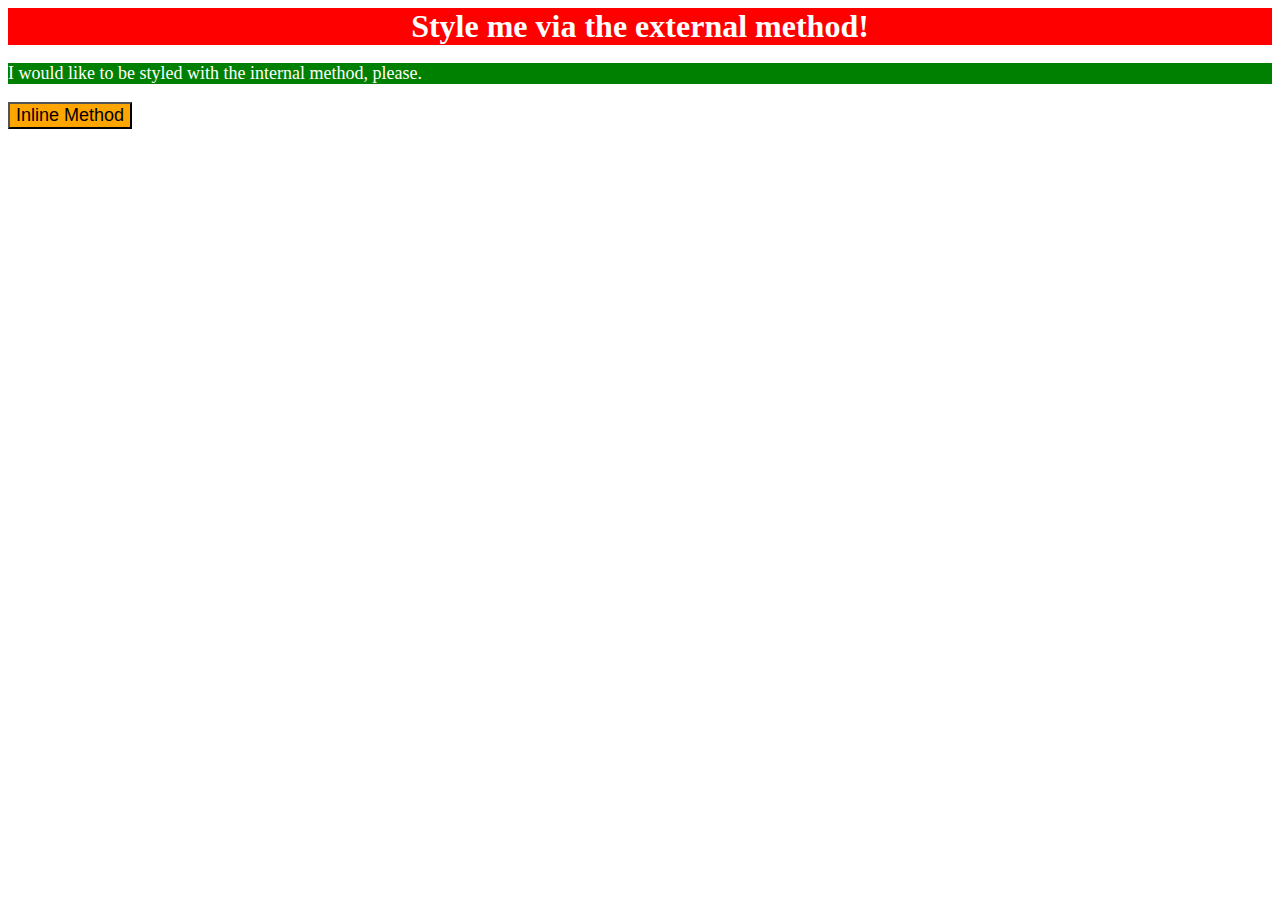
<file: foundations/intro-to-css/01-css-methods/index.html>
<!DOCTYPE html>
<html lang="en">
  <head>
    <link rel="stylesheet" href="styles.css">
    <meta charset="UTF-8">
    <meta http-equiv="X-UA-Compatible" content="IE=edge">
    <meta name="viewport" content="width=device-width, initial-scale=1.0">
    <style>
      p 
      {
        background-color: green;
        color: white;
        font-size: 18px;
      }
    </style>
    <title>Methods for Adding CSS</title>
  </head>
  <body>
    <div>Style me via the external method!</div>
    <p>I would like to be styled with the internal method, please.</p>
    <button div style="background-color: orange; font-size: 18px;" >Inline Method</button>
  </body>
</html>
</file>
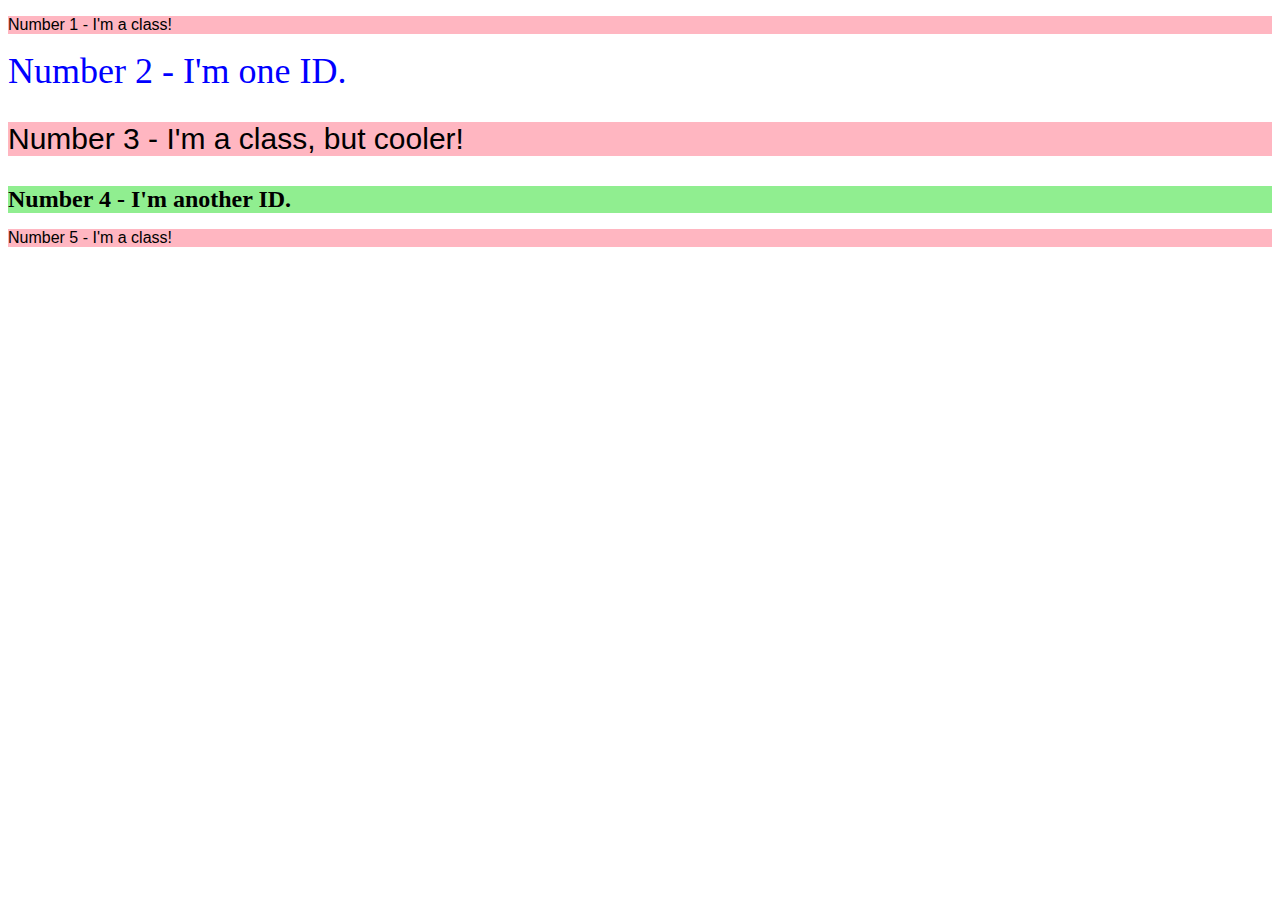
<file: foundations/intro-to-css/02-class-id-selectors/index.html>
<!DOCTYPE html>
<html lang="en">
  <head>
    <meta charset="UTF-8">
    <meta http-equiv="X-UA-Compatible" content="IE=edge">
    <meta name="viewport" content="width=device-width, initial-scale=1.0">
    <title>Class and ID Selectors</title>
    <link rel="stylesheet" href="style.css">
  </head>
  <body>
    <p class="odd">Number 1 - I'm a class!</p>
    <div id="snd">Number 2 - I'm one ID.</div>
    <p class="odd different-font-size">Number 3 - I'm a class, but cooler!</p>
    <div id="fth">Number 4 - I'm another ID.</div>
    <p class="odd">Number 5 - I'm a class!</p>
  </body>
</html>
</file>
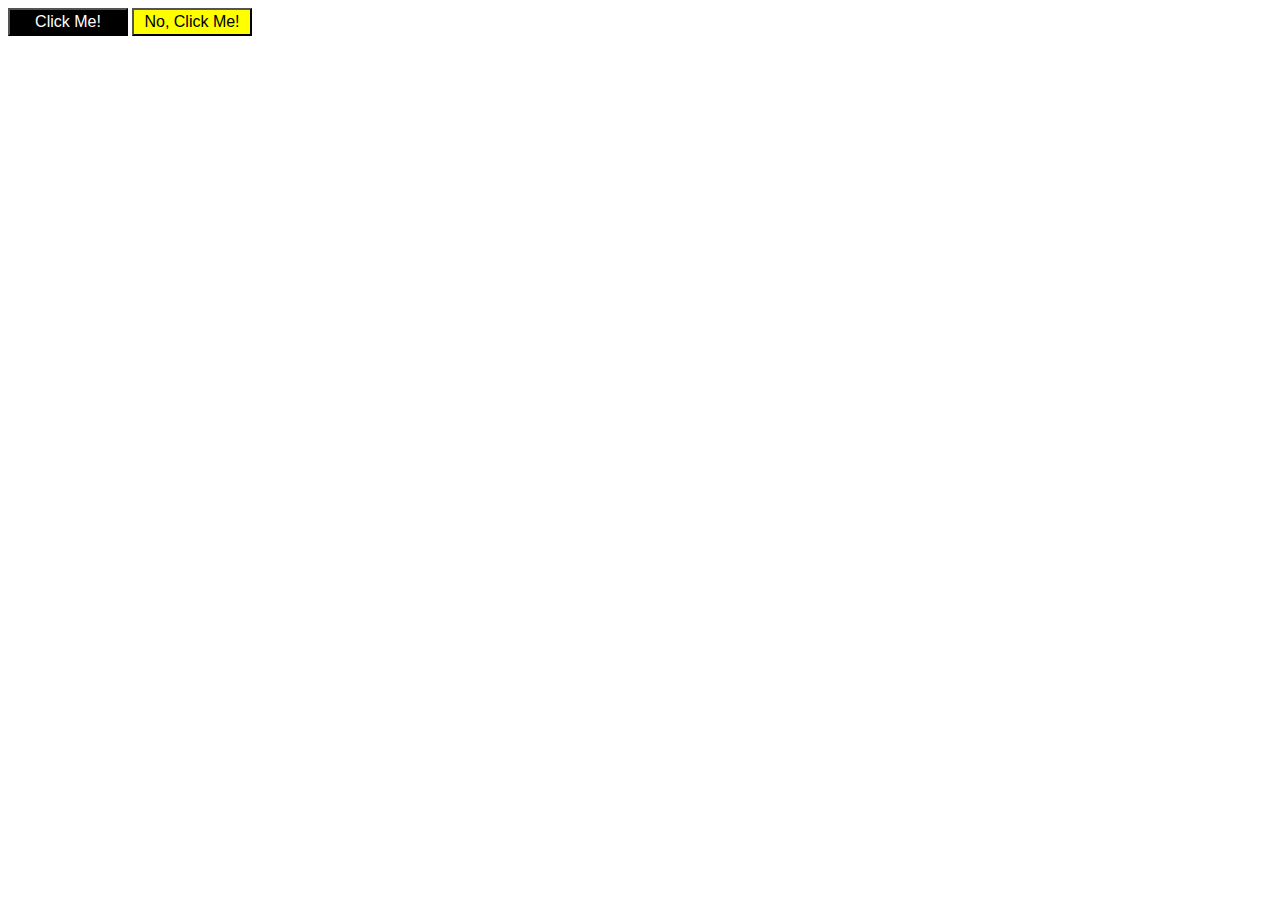
<file: foundations/intro-to-css/03-grouping-selectors/index.html>
<!DOCTYPE html>
<html lang="en">
  <head>
    <meta charset="UTF-8">
    <meta http-equiv="X-UA-Compatible" content="IE=edge">
    <meta name="viewport" content="width=device-width, initial-scale=1.0">
    <title>Grouping Selectors</title>
    <link rel="stylesheet" href="style.css">
  </head>
  <body>
    <button class="first">Click Me!</button>
    <button class="second">No, Click Me!</button>
  </body>
</html>
</file>
<file: foundations/intro-to-css/01-css-methods/styles.css>
div
{
    background-color: red;
    color: white;
    font-size: 32px;
    text-align: center;
    font-weight: bold;
}
</file>
<file: foundations/intro-to-css/02-class-id-selectors/style.css>
.odd
{
    background-color: lightpink;
    font-family: Verdana, Geneva, sans-serif;
}

.different-font-size
{
    font-size: 30px;
}

#snd
{
    font-size: 36px;
    color: blue;
}

#fth
{
    background-color: lightgreen;
    font-size: 24px;
    font-weight: bold;
}
</file>
<file: foundations/intro-to-css/03-grouping-selectors/style.css>
.first,
.second
{
    width: 120px;
    height: 28px;
    font-size: 16px;

    font-family: Helvetica, "Times New Roman", sans-serif;
}

.first
{
    background-color: black;
    color: white;
}

.second
{
    background-color: yellow;
    color: black;
}
</file>
